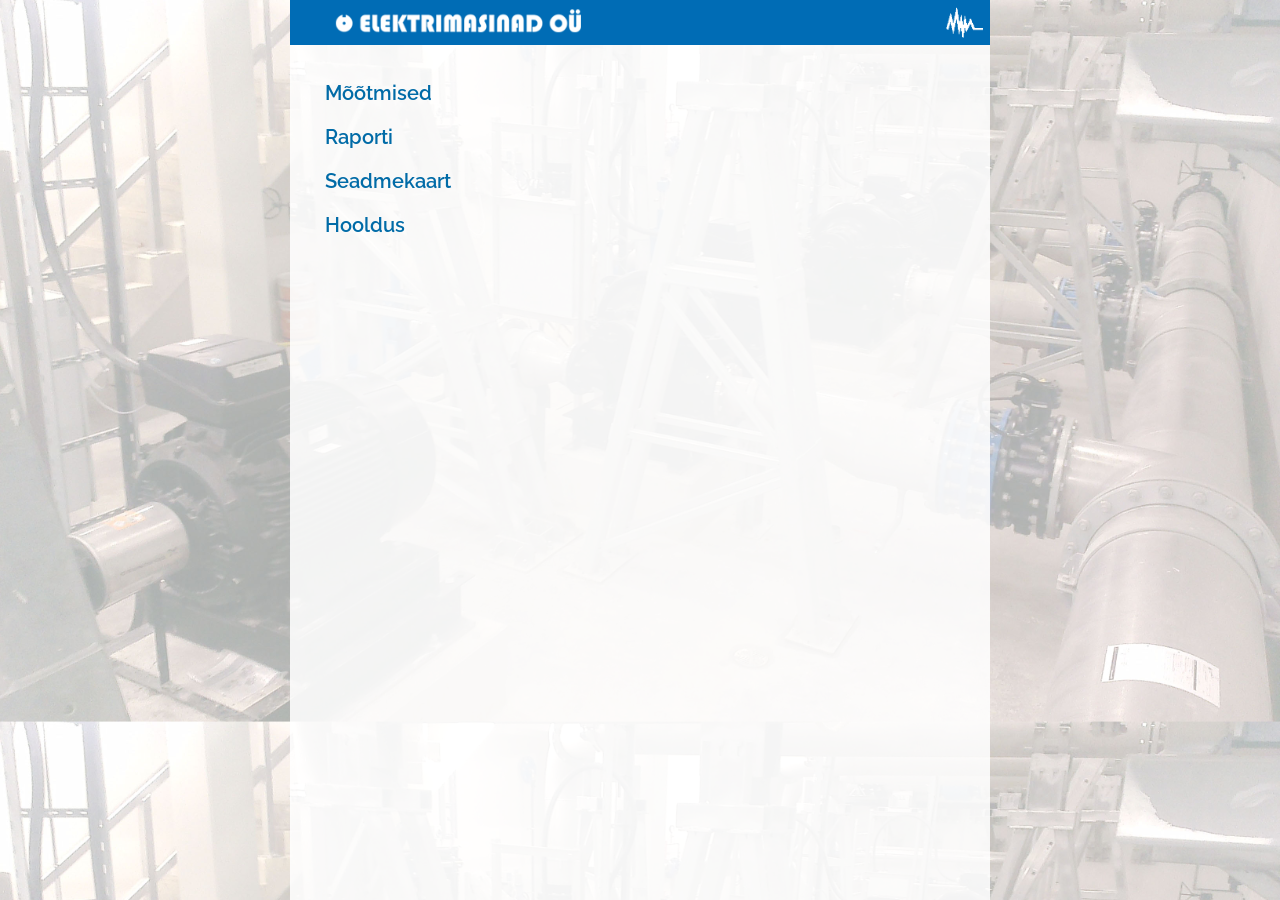
<file: war/index.html>
<!doctype html>
<html>
  <head>
    <meta http-equiv="content-type" content="text/html; charset=UTF-8">
    <meta name="viewport" content="user-scalable=no minimal-ui" />

    <!--                                                               -->
    <!-- Consider inlining CSS to reduce the number of requested files -->
    <!--                                                               -->
    <link type="text/css" rel="stylesheet" href="Aho.css">
    <link href="https://fonts.googleapis.com/css?family=Raleway:400,500,600" rel="stylesheet">

    <!--                                           -->
    <!-- Any title is fine                         -->
    <!--                                           -->
    <title>Elektrimasinad</title>
    
    <!--                                           -->
    <!-- This script loads your compiled module.   -->
    <!-- If you add any GWT meta tags, they must   -->
    <!-- be added before this line.                -->
    <!--                                           -->
    <script type="text/javascript" language="javascript" src="index/index.nocache.js"></script>
  </head>

  <body>
    <iframe src="javascript:''" id="__gwt_historyFrame" tabIndex='-1' style="position:absolute;width:0;height:0;border:0"></iframe>

	<!-- RECOMMENDED if your web app will not function without JavaScript enabled -->
    <noscript>
      <div style="width: 22em; position: absolute; left: 50%; margin-left: -11em; color: red; background-color: white; border: 1px solid red; padding: 4px; font-family: sans-serif">
        Your web browser must have JavaScript enabled
        in order for this application to display correctly.
      </div>
    </noscript>
    
  </body>
</html>
</file>
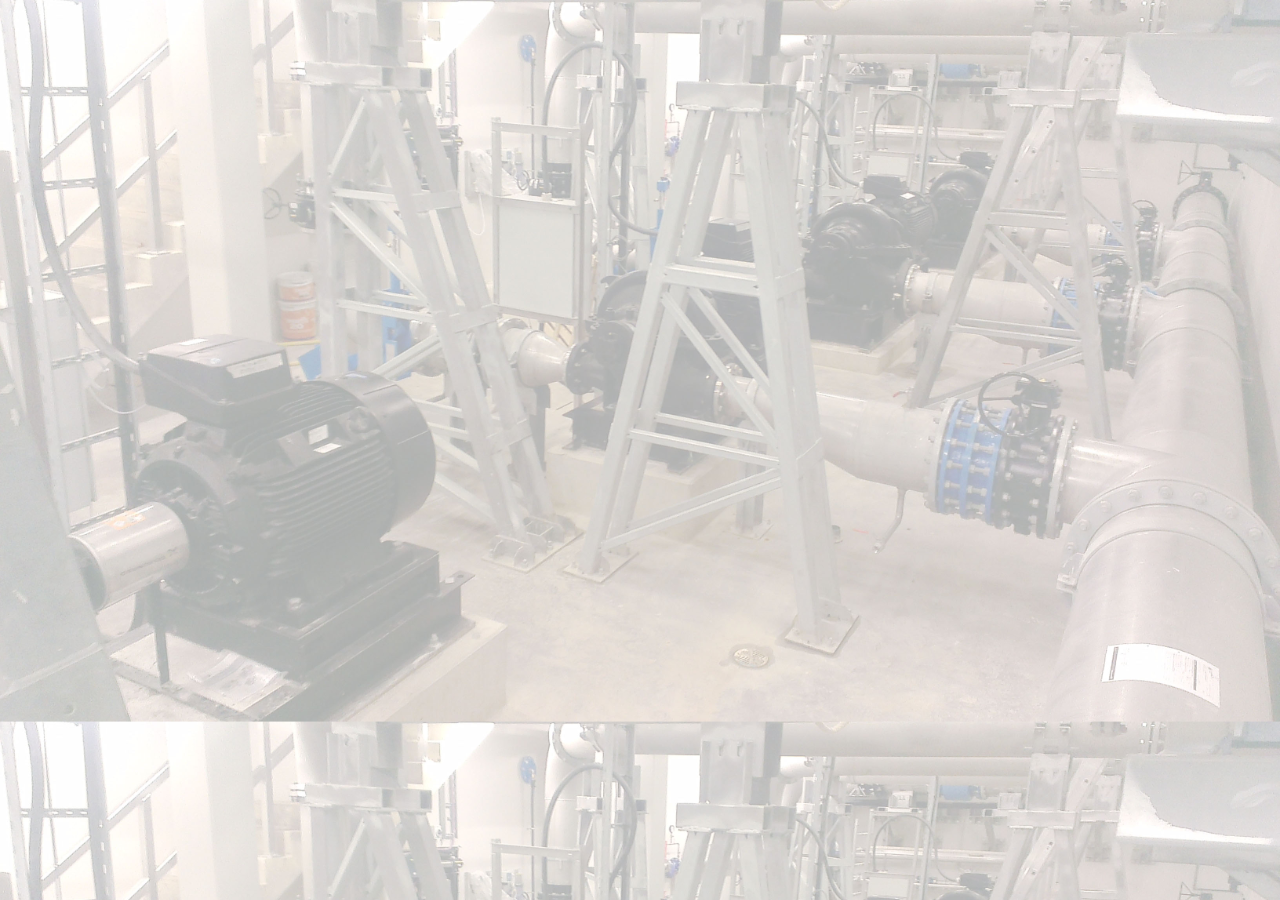
<file: war/Hooldus.html>
<!doctype html>
<html>
  <head>
    <meta http-equiv="content-type" content="text/html; charset=UTF-8">
    <link type="text/css" rel="stylesheet" href="Aho.css">
    <link href="https://fonts.googleapis.com/css?family=Raleway:400,500,600" rel="stylesheet">
    <title>Hooldus</title>
    <script type="text/javascript" language="javascript" src="hooldus/hooldus.nocache.js"></script>
  </head>

  <body>
    <iframe src="javascript:''" id="__gwt_historyFrame" tabIndex='-1' style="position:absolute;width:0;height:0;border:0"></iframe>

  </body>
</html>
</file>
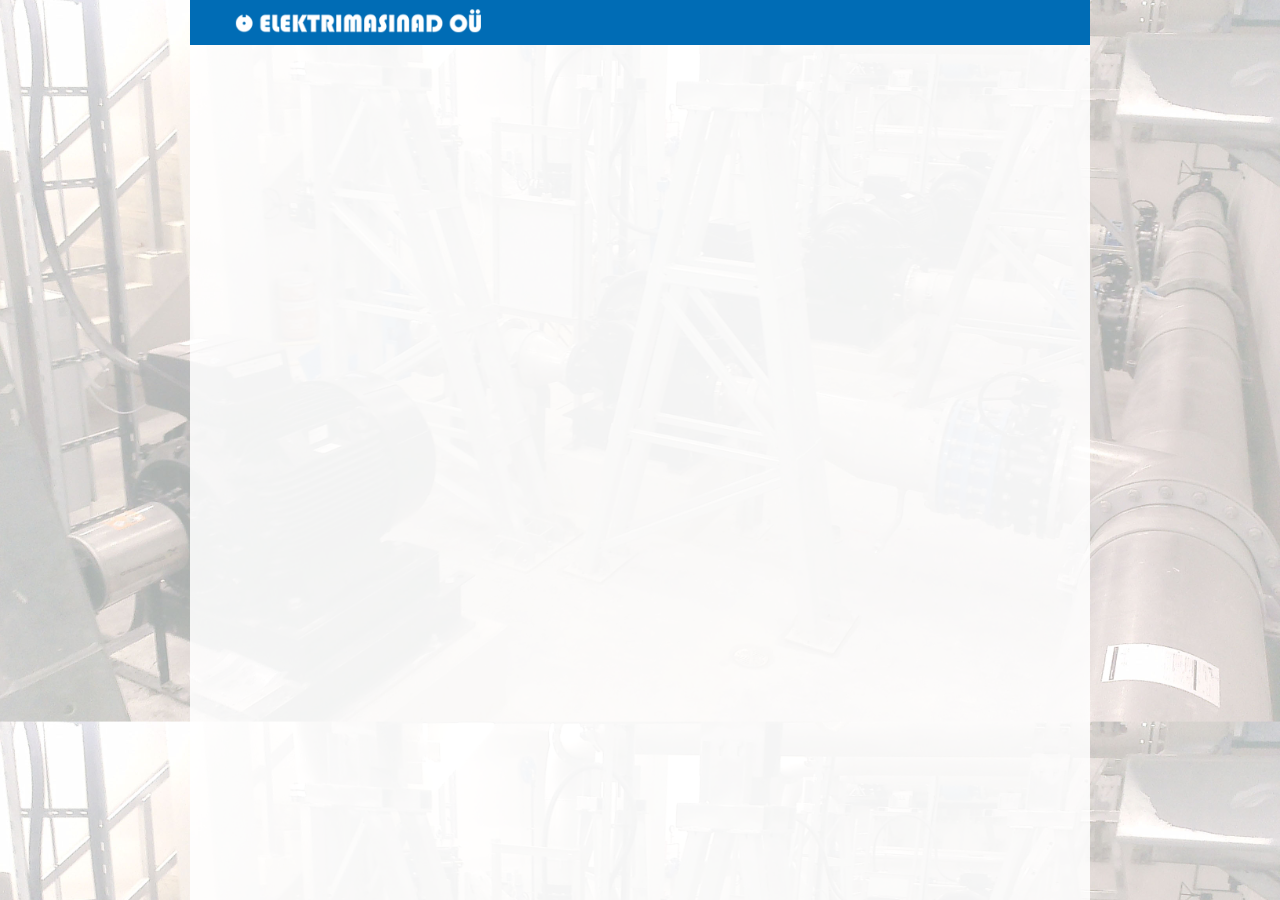
<file: war/Raports.html>
<!doctype html>
<html>
  <head>
    <meta http-equiv="content-type" content="text/html; charset=UTF-8">
    <link type="text/css" rel="stylesheet" href="Aho.css">
    <link href="https://fonts.googleapis.com/css?family=Raleway:400,500,600" rel="stylesheet">
    <title>Raportid</title>
    <script type="text/javascript" language="javascript" src="raports/raports.nocache.js"></script>
  </head>

  <body>
    <iframe src="javascript:''" id="__gwt_historyFrame" tabIndex='-1' style="position:absolute;width:0;height:0;border:0"></iframe>

  </body>
</html>
</file>
<file: war/Aho.css>
/** Add css rules here for your application. */

body {
	margin:0; padding:0; text-align:center;
	font-family: 'Raleway';
}

html {
    overflow: -moz-scrollbars-vertical; 
    overflow-y: scroll;
}

.center {
	margin: 0px auto; width: 480px; text-align:left;
}
/** Add css rules here for your application. */


/** Example rules used by the template application (remove for your app) */
h1 {
  font-size: 2em;
  font-weight: bold;
  color: #777777;
  margin: 40px 0px 70px;
  text-align: center;
  text-decoration: none;
}

/** Most GWT widgets already have a style name defined */
.gwt-DialogBox {
  width: 400px;
}

.dialogVPanel {
  margin: 5px;
}

.gwt-Tree {
	color: #006BA7;
	font-size: 20px;
	font-weight: 500;
	
    display: block;
    margin-top: 4px;
	margin-bottom: 4px;
    white-space: nowrap;
    overflow: hidden;
    text-overflow: ellipsis;
    position: relative;
    box-sizing: border-box;
    cursor: pointer;
}

.gwt-TreeNode {
    
}

.gwt-TreeNode2 {
    color: #0081C9;
    text-shadow: -0.5px 0 #808080, 0 0.5px #808080, 0.5px 0 #808080, 0 -0.5px #808080;
    cursor: pointer;
}
.gwt-TreeNode2A {
    color: #ff0000;
    text-shadow: -0.5px 0 #808080, 0 0.5px #808080, 0.5px 0 #808080, 0 -0.5px #808080;
    cursor: pointer;
}
.gwt-TreeNode2H {
    color: #ffff00;
    text-shadow: -0.5px 0 #808080, 0 0.5px #808080, 0.5px 0 #808080, 0 -0.5px #808080;
    cursor: pointer;
}
.gwt-TreeNode2O {
    color: #00ff00;
    text-shadow: -0.5px 0 #808080, 0 0.5px #808080, 0.5px 0 #808080, 0 -0.5px #808080;
    cursor: pointer;
}
.gwt-TreeNode2M {
    color: #333333;
    text-shadow: -0.5px 0 #808080, 0 0.5px #808080, 0.5px 0 #808080, 0 -0.5px #808080;
    cursor: pointer;
}

.grayPlaceholder::-webkit-input-placeholder {
   color: #b4b4b4;
}

.grayPlaceholder:-moz-placeholder {
   color: #b4b4b4;  
}

.grayPlaceholder::-moz-placeholder {  
   color: #b4b4b4;  
}

.grayPlaceholder:-ms-input-placeholder {  
   color: #b4b4b4;  
}

.panelBackground {
	margin: 0px auto;
	background-image: url("res/app_area_bg.png");
}

.mainBackground {
	background-size: auto 100%;
	background-color: #CCCCCC;
	margin: 0px auto;
}

.mainBackground2 {
	background-size: 100% auto;
	margin: 0px auto;
	background-repeat: repeat-y;
	background-image: url("res/background.jpg");
	background-attachment: fixed;
}

.headerBackground {
	background-size: auto 100%;
	margin: 0px auto;
	background-repeat: no-repeat;
	background-image: url("res/header.png");
	background-color: #006CB5;
	width: 100%;
	height: 45px;
}

.prevNextPanel {
	background-color: white;
	position:fixed;
   	left:0px;
   	bottom:0px;
   	width: 100%;
   	height: 95px;
   	z-index: 1000;
}

.prevNextButton {
	background-color: #eaeaea;
	font-family: 'Raleway';
	font-size: 50px;
	font-weight: 500;
	width: 100%;
   	height: 95px;
}

.aho-navigationPanel {
	width: 100%;
	height: 100%;
}
.aho-navigationImage {
	width: auto;
	height: 31px;
	display: block;
    padding: 7px;
    cursor: pointer;
    color: white;
}
.aho-navigationImage:hover {
	background-color: #0082d9;
}
.aho-dropdownmenu {
	position: absolute;
	right: 0px;
}
.aho-menuItem {
}
.gwt-MenuBar-horizontal {
	cursor: pointer;
	
}
.gwt-MenuBar-horizontal:hover {
	background-color: #0082d9;
}
.gwt-MenuBar-horizontal .gwt-MenuItem {
	padding: 5px 10px;
	vertical-align: bottom;
	color: #000;
	font-weight: bold;
	
}
.gwt-MenuBar-vertical {
  margin-top: 0px;
  margin-left: 0px;
  background: white;
  color: #006CB5;
  font-weight: bold;
  font-size: 20px;
}
.gwt-MenuBar-vertical table {
  border-collapse: collapse;
}
.gwt-MenuBar-vertical .gwt-MenuItem {
  padding: 2px 40px 2px 1px;
}
.gwt-MenuBar-vertical .gwt-MenuItemSeparator {
  padding: 2px 0px;
}
.gwt-MenuBar-vertical .gwt-MenuItemSeparator .menuSeparatorInner {
  height: 1px;
  padding: 0px;
  border: 0px;
  border-top: 1px solid #ccc;
  overflow: hidden;
}
.aho-measurementHeaderPanel {
	box-shadow: 2.5px 4.33px 5px 0px rgba(0, 0, 0, 0.078);
	margin-top: 1px;
	margin-bottom: 1px;
	border: none;
	background-color: #006CB5;
	width: 100%;
	height: 53px;
}
.aho-measurementHeaderPanel.thin {
	height: 34px;
}
.markingScrollPanel {
	width: 600px;
}
.backSavePanel {
	width: 100%;
	height: 53px;
}

.backButton {
	width: 24px;
    height: 20px;
    margin-left: 25px;
    margin-top: 20px;
    border: none;
    vertical-align: middle;
    color: #006BA7;
    background-color: transparent;
    background-image: url("res/leftArrow.svg");
    background-size: 100% auto;
    background-position: center;
    background-repeat: no-repeat;
    position: relative;
    cursor: pointer;
}

.backSaveLabel {
	color: #006BA7;
	font-size: 20px;
	margin-top: 18px;
	margin-bottom: 2px;
	margin-right: 50px;
	font-weight: 600;
	cursor: pointer;
	width: max-content;
}
.backSaveLabel.wide {
}
.backSaveLabel.noPointer {
	cursor: initial;
}

.smallTextLabel {
	font-size: 13px;
}

.markingColumn {
	background-color: #eaeaea ! important;
}

.aho-autoExtendingTextArea {
	color: #006BA7;
	border: none;
	font-size: 20px;
	word-wrap: break-word;
	overflow: hidden;
	resize: none;
	width: 94%;
	margin-left: 25px;
	padding-top: 5px;
	margin-bottom: 5px;
}
.aho-panel1 {
	box-shadow: 2.5px 4.33px 5px 0px rgba(0, 0, 0, 0.078);
	border: none;
	background-color: white;
	margin-top: 2px;
	margin-bottom: 2px;
	width: 100%;
	height: 53px;
}
.aho-panel1.expandable {
	min-height: 53px;
	height: auto;
}
.aho-panel1.table {
	padding-left: 15px;
	padding-right: 15px;
	padding-bottom: 15px;
}
.aho-panel1.table2 {
	padding-top: 5px;
	padding-left: 20px;
	padding-right: 20px;
	padding-bottom: 5px;
}
.aho-panel1.closeBottom {
	box-shadow: 2.5px 4.33px 0px 0px rgba(0, 0, 0, 0.078);
	margin-bottom: -15px;
}
.aho-panel2 {
	border: none;
	margin-top: 1px;
	margin-bottom: 1px;
	width: 100%;
	height: 43px;
}
.aho-panel3 {
	width: 100%;
	height: 36px;
}
.aho-panel4 {
	width: 100%;
}
.aho-markingBlankPanel {
	width: 100%;
	height: 50px;
}
.aho-label1 {
	color: #636363;
	font-size: 18px;
	padding-left: 25px;
	padding-top: 15px;
	padding-bottom: 10px;
}
.aho-label1.sub {
	padding-top: 10px;
	padding-left: 50px;
}
.aho-label1.alignRight {
	padding-right: 25px;
}
.aho-label1.bold {
	padding-top: 10px;
	font-weight: bold;
}
.aho-label2 {
	color: #FFFFFF;
	width: 100%;
	padding-left: 25px;
	padding-top: 15px;
	font-size: 20px;
	font-weight: 600;
}
.aho-label2.thin {
	padding-left: 20px;
	padding-top: 6px;
	font-weight: 500;
}
.aho-label3 {
	color: #636363;
	font-size: 18px;
	padding-left: 10px;
	padding-top: 12px;
}
.aho-label3.black {
	color: black;
}
.aho-listItem {
	color: #006BA7;
	width: max-content;
	font-size: 18px;
	margin-top: 2px;
	margin-bottom: 2px;
	margin-left: 20px;
	font-weight: 500;
	cursor: pointer;
}
.aho-markingImg {
	height: 80%;
	width: auto;
	padding-top: 10px;
}
.aho-dragImg {
	height: 80%;
	width: auto;
	padding-top: 20%;
}
.aho-textbox1 {
	color: #006BA7;
	border: none;
	font-size: 20px;
	margin-left: 10px;
	margin-top: 14px;
	text-align: right;
	margin-right: 15px;
}
.aho-textbox1.small {
	font-size: 18px;
	margin-left: 10px;
	text-align: left;
	margin-right: 0px;
	width: 75px;
}
.aho-textbox1.medium {
	font-size: 18px;
	margin-left: 10px;
	text-align: left;
	margin-right: 0px;
	width: 140px;
}
.aho-textbox1.large {
	font-size: 18px;
	margin-left: 10px;
	margin-right: 20px;
	margin-top: 14px;
	width: 340px;
}









.fb-label {
	color: #006BA7;
	font-size: 20px;
	font-weight: 600;
}

.fb-label2 {
	color: #006BA7;
	font-size: 20px;
	margin-top: 24px;
	margin-bottom: 2px;
	font-weight: 600;
}

.fb-label3 {
	color: #006BA7;
	font-size: 20px;
}

.fb-textbox {
	color: #006BA7;
	border: none;
	font-size: 14px;
	text-indent: 26px;
	text-align: left;
}

.fb-button-facebook {
	box-shadow: 2.5px 4.33px 5px 0px rgba(0, 0, 0, 0.078);
	z-index: 8;
	color: #636363;
	padding-left: 24px;
	border: none;
	font-size: 16px;
	font-family: Raleway SemiBold;
	text-indent: 60px;
	text-align: left;
	background-color: white;
	background-repeat: no-repeat;
	background-position: 26px center;
	background-image: url('res/facebook_icon.png');
}

.fb-button-google {
	box-shadow: 2.5px 4.33px 5px 0px rgba(0, 0, 0, 0.078);
	z-index: 8;
	color: #636363;
	padding-left: 24px;
	border: none;
	font-size: 16px;
	font-family: Raleway SemiBold;
	text-indent: 60px;
	text-align: left;
	background-color: white;
	background-repeat: no-repeat;
	background-position: 24px center;
	background-image: url('res/google_icon.png');
}

.fb-button-send-link {
	box-shadow: 2.5px 4.33px 5px 0px rgba(0, 0, 0, 0.078);
	z-index: 8;
	color: #636363;
	border: none;
	font-size: 16px;
	font-family: Raleway SemiBold;
	text-indent: 20px;
	text-align: left;
	background-color: white;
}

.fb-button-resend {
	box-shadow: 2.5px 4.33px 5px 0px rgba(0, 0, 0, 0.078);
	z-index: 8;
	color: #636363;
	padding-left: 24px;
	border: none;
	font-size: 16px;
	font-family: Raleway SemiBold;
	text-indent: 60px;
	text-align: left;
	background-color: white;
	background-repeat: no-repeat;
	background-position: 26px center;
	background-image: url('res/resend_icon.png');
}

.fb-panel-user {
	box-shadow: 2.5px 4.33px 5px 0px rgba(0, 0, 0, 0.078);
	border: none;
	background-color: white;
	margin-top: 2px;
	margin-bottom: 2px;
	width: 100%;
	height: 53px;
}

.fb-panel-user-header {
	box-shadow: 2.5px 4.33px 5px 0px rgba(0, 0, 0, 0.078);
	z-index: 8;
	margin-top: 2px;
	margin-bottom: 2px;
	border: none;
	background-color: #006CB5;
}

.fb-button-settings {
	color: #636363;
	border: none;
	background-color: #006BA7;
	background-repeat: no-repeat;
	background-image: url('res/settings_icon.png');
}

.fb-button-text1 {
	color: white;
	border: none;
	font-size: 14px;
	background-color: #006BA7;
}

.fb-button-text2 {
	color: white;
	border: none;
	font-size: 14px;
	font-weight: 600;
	background-color: #006BA7;
}
.fb-label4 {
	color: #828282;
	font-size: 16px;
}
.fb-button-text3 {
	color: #006BA7;
	border: none;
	font-size: 20px;
	font-weight: 600;
	background-color: Transparent;
}
.fb-button-text4 {
	color: #006BA7;
	border: none;
	font-size: 20px;
	background-color: Transparent;
}
.fb-button-plus {
	color: #636363;
	border: none;
	background-color: Transparent;
	background-repeat: no-repeat;
	background-position: center center;
	background-image: url('res/plus_icon.png');
}
.fb-label5 {
	color: #FFFFFF;
	font-size: 20px;
	font-weight: 600;
}
.fb-label6 {
	color: #636363;
	font-size: 20px;
}
.fb-label6.mobile {
	font-size: 50px;
}
.fb-label7 {
	color: #636363;
	font-size: 18px;
}
.fb-label7.bold {
	font-weight: bold;
}
.fb-label8 {
	color: #006BA7;
	font-size: 20px;
	font-weight: 500;
}
.fb-label8.mobile {
	font-size: 50px;
}
.fb-toogle-button {
	margin: 4px;
	border: none;
	background-color: Transparent;
	outline: 0;
}
.fb-label9 {
	color: #D92525;
	font-size: 18px;
	font-weight: 500;
}
.fb-label9.mobile {
	font-size: 48px;
}
.fb-button-new-user {
	box-shadow: 2.5px 4.33px 5px 0px rgba(0, 0, 0, 0.078);
	z-index: 8;
	color: #006BA7;
	margin-top: 10px;
	margin-bottom: 2px;
	border: none;
	font-size: 16px;
	font-weight: 500;
	text-indent: 72px;
	text-align: left;
	background-color: white;
	background-repeat: no-repeat;
	background-position: 32px center;
	background-image: url('res/plus_icon.png');
}
.fb-button-new-user.mobile {
	font-size: 50px;
}
.fb-button-remove {
	box-shadow: 2.5px 4.33px 5px 0px rgba(0, 0, 0, 0.078);
	z-index: 8;
	color: #D92525;
	margin-top: 2px;
	margin-bottom: 2px;
	border: none;
	font-size: 20px;
	font-weight: 500;
	text-indent: 17px;
	text-align: left;
	background-color: white;
}
.fb-button-remove.mobile {
	font-size: 48px;
	font-weight: 500;
}
.fb-textbox-gray {
	color: Silver;
	border: none;
	font-size: 14px;
	text-indent: 26px;
	text-align: left;
}
.fb-label10 {
	color: #D92525;
	font-size: 16px;
	font-weight: 600;
}
.fb-stackpanel {
	border: 0px;
}
.fb-stackpanel-item {
	margin-top: 10px;
	margin-bottom: 2px;
}
.fb-label11 {
	color: #006BA7;
	margin-top: 44px;
	margin-bottom: 10px;
	font-size: 16px;
	font-weight: 600;
}
.fb-combobox {
	border: 0 !important;  /*Removes border*/
	webkit-appearance: none;  /*Removes default chrome and safari style*/
	moz-appearance: none; /* Removes Default Firefox style*/
	/*background: transparent url("res/drop_down_arrow1.png") no-repeat right center;*/ /*Adds background-image*/
	/*background-position: 84px 7px;*/  /*Position of the background-image*/
	width: 100px; /*Width of select dropdown to give space for arrow image*/
	text-indent: 0.01px; /* Removes default arrow from firefox*/
	text-overflow: "";  /*Removes default arrow from firefox*/
	
	/*My custom style for fonts*/
	color: #006BA7;
	font-size: 16px;
	font-family: Raleway;
}

.serverResponseLabelError {
  color: red;
}

/** Set ids using widget.getElement().setId("idOfElement") */
#closeButton {
  margin: 15px 6px 6px;
}





@media screen and (max-width: 1000px) {
.headerBackground {
	height: 90px;
}
.aho-measurementHeaderPanel {
	box-shadow: 5px 8.66px 10px 0px rgba(0, 0, 0, 0.078);
	margin-top: 2px;
	margin-bottom: 2px;
	border: none;
	background-color: #006CB5;
	height: 103px;
}
.markingScrollPanel {
	width: 100%;
}
.backSavePanel {
	height: 100px;
}
.backButton {
	width: 64px;
    height: 60px;
}
.backSaveLabel {
	margin-top: 16px;
	font-size: 58px;
	width: 55%;
}
.aho-label1 {
	font-size: 46px;
	padding-top: 20px;
}
.aho-label2 {
	padding-top: 20px;
	font-size: 50px;
}
.aho-panel1 {
	box-shadow: 5px 8.66px 10px 0px rgba(0, 0, 0, 0.078);
	margin-top: 4px;
	margin-bottom: 4px;
	height: 98px;
	width: 100%;
}
.aho-panel2 {
	margin-top: 2px;
	margin-bottom: 2px;
	height: 90px;
}
.aho-panel3 {
	height: 73px;
}
.aho-markingBlankPanel {
	height: 105px;
}
.aho-autoExtendingTextArea {
	font-size: 44px;
}
.aho-textbox1 {
	margin-top: 18px;
	font-size: 46px;
}
.aho-markingImg {
	height: 92%;
}
.gwt-Tree {
	zoom: 2.75 !important;
}
}

@media print {
body {
	font-size: 12px;
}
.aho-label1 {
	font-size: 14px;
}
.aho-label2 {
	font-size: 16px;
}

@page {
}

}
</file>
